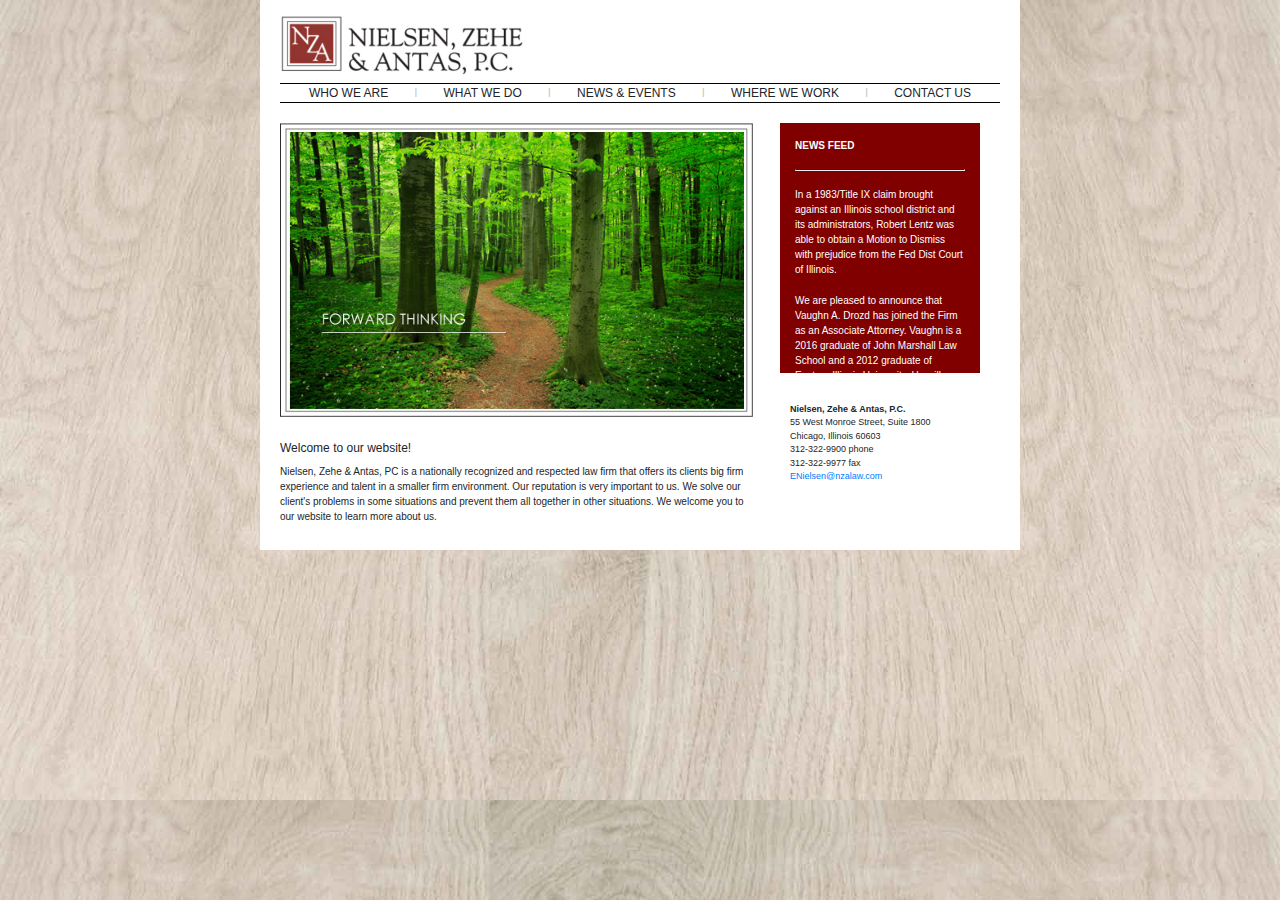
<file: index.html>
<!doctype html>
<html lang="en">
    <head>
        <title></title>
        <!-- Required meta tags -->
        <meta charset="utf-8">
        <meta name="viewport" content="width=device-width, initial-scale=1, shrink-to-fit=no">

        <!-- Bootstrap CSS -->
        <link rel="stylesheet" href="https://stackpath.bootstrapcdn.com/bootstrap/4.3.1/css/bootstrap.min.css" integrity="sha384-ggOyR0iXCbMQv3Xipma34MD+dH/1fQ784/j6cY/iJTQUOhcWr7x9JvoRxT2MZw1T" crossorigin="anonymous">
        <link rel="stylesheet" href="./static/css/main.css">
    </head>
<body>
    <div id=main>
        <div class="container">
            <div class="row justify-content-md-center">
                <div class="col-md-8">
                    <div class="col top-column">
                        <section>
                            <img id="top-left-logo" src="./static/img/nza_logo.png" alt="Nielsen, Zehe & Antas, P.C.">
                        </section>
                    </div>
                    <div class="container menu-bar-container">
                        <div class="box menu-bar">
                            <div class="first-last-menu-divider">l</div>
                            <div>WHO WE ARE</div>
                            <div class="middle-menu-divider">l</div>
                            <div>WHAT WE DO</div>
                            <div class="middle-menu-divider">l</div>
                            <div>NEWS & EVENTS</div>
                            <div class="middle-menu-divider">l</div>
                            <div>WHERE WE WORK</div>
                            <div class="middle-menu-divider">l</div>
                            <div>CONTACT US</div>
                            <div class="first-last-menu-divider">l</div>
                        </div>
                    </div>
                    <div class="container space-under-menu">
                    </div>
                    <div class="container main-container">
                        <div class="row">
                            <div class="col-8">
                                <div class="row">
                                    <section class="left-middle-section">
                                        <img src="./static/img/nza_slideshow.jpg" class="left-middle-image">
                                    </section>
                                </div>
                                <div class="row">
                                    <section>
                                        <br/>
                                    </section>
                                </div>
                                <div class="row">
                                    <section>
                                        <h6 class="welcome-header">Welcome to our website!</h5>
                                    </section>
                                </div>
                                <div class="row">
                                    <section>
                                        <p class="body-text">Nielsen, Zehe & Antas, PC is a nationally recognized and respected law firm that offers 
                                            its clients big firm experience and talent in a smaller firm environment. Our reputation 
                                            is very important to us. We solve our client's problems in some situations and prevent 
                                            them all together in other situations. We welcome you to our website to learn more about us.</p>
                                    </section>
                                </div>
                            </div>
                            <div class="col-4">
                                <div class="row">
                                    <section id="right-scroll-box">
                                        <p><strong>NEWS FEED</strong></p>
                                        <hr>
                                        <p>In a 1983/Title IX claim brought against an Illinois school district and its administrators, Robert Lentz was able to
                                        obtain a Motion to Dismiss with prejudice from the Fed Dist Court of Illinois.</p>
                                        <p>We are pleased to announce that Vaughn A. Drozd has joined the Firm as an Associate Attorney. Vaughn is a 2016 graduate
                                        of John Marshall Law School and a 2012 graduate of Eastern Illinois University. He will concentrate his practice with
                                        our subrogation group.</p>
                                        
                                        <p>Patrick Hess and Matthew Cohen settle automatic sprinkler system failure claim
                                        Patrick Hess and Matthew Cohen recently settled a case involving the failure of an automatic sprinkler system to respond
                                        to a devastating fire at a Michigan recycling facility. Our client insured that publically-owned facility and paid more
                                        than $7,600,000 for the fire damages. On behalf of our client, Mr. Hess and Mr. Cohen filed suit against two fire
                                        protection contractors alleging that they had negligently inspected and serviced the sprinkler system before the fire.
                                        Mr. Hess and Mr. Cohen took more than 50 depositions in the case including seven defense experts. After extensive
                                        discovery, they obtained a settlement for our client. The terms of that settlement are confidential by agreement with
                                        the defendants.</p>
                                    </section>
                                </div>
                                <div class="row">
                                    <section id="contact">
                                        <p><strong>Nielsen, Zehe & Antas, P.C.</strong><br>
                                        55 West Monroe Street, Suite 1800<br>
                                        Chicago, Illinois 60603<br>
                                        312-322-9900 phone<br>
                                        312-322-9977 fax<br>
                                        <a href="mailto:ENielsen@nzalaw.com">ENielsen@nzalaw.com</a>
                                        </p>
                                    </section>
                                </div>
                            </div>
                        </div>
                    </div>
                </div>
            </div>
        </div>
    </div>
    <footer>

    </footer>
    <!-- Optional JavaScript -->
    <!-- jQuery first, then Popper.js, then Bootstrap JS -->
    <script src="https://code.jquery.com/jquery-3.3.1.slim.min.js" integrity="sha384-q8i/X+965DzO0rT7abK41JStQIAqVgRVzpbzo5smXKp4YfRvH+8abtTE1Pi6jizo" crossorigin="anonymous"></script>
    <script src="https://cdnjs.cloudflare.com/ajax/libs/popper.js/1.14.7/umd/popper.min.js" integrity="sha384-UO2eT0CpHqdSJQ6hJty5KVphtPhzWj9WO1clHTMGa3JDZwrnQq4sF86dIHNDz0W1" crossorigin="anonymous"></script>
    <script src="https://stackpath.bootstrapcdn.com/bootstrap/4.3.1/js/bootstrap.min.js" integrity="sha384-JjSmVgyd0p3pXB1rRibZUAYoIIy6OrQ6VrjIEaFf/nJGzIxFDsf4x0xIM+B07jRM" crossorigin="anonymous"></script>
</body>
</html>
</file>
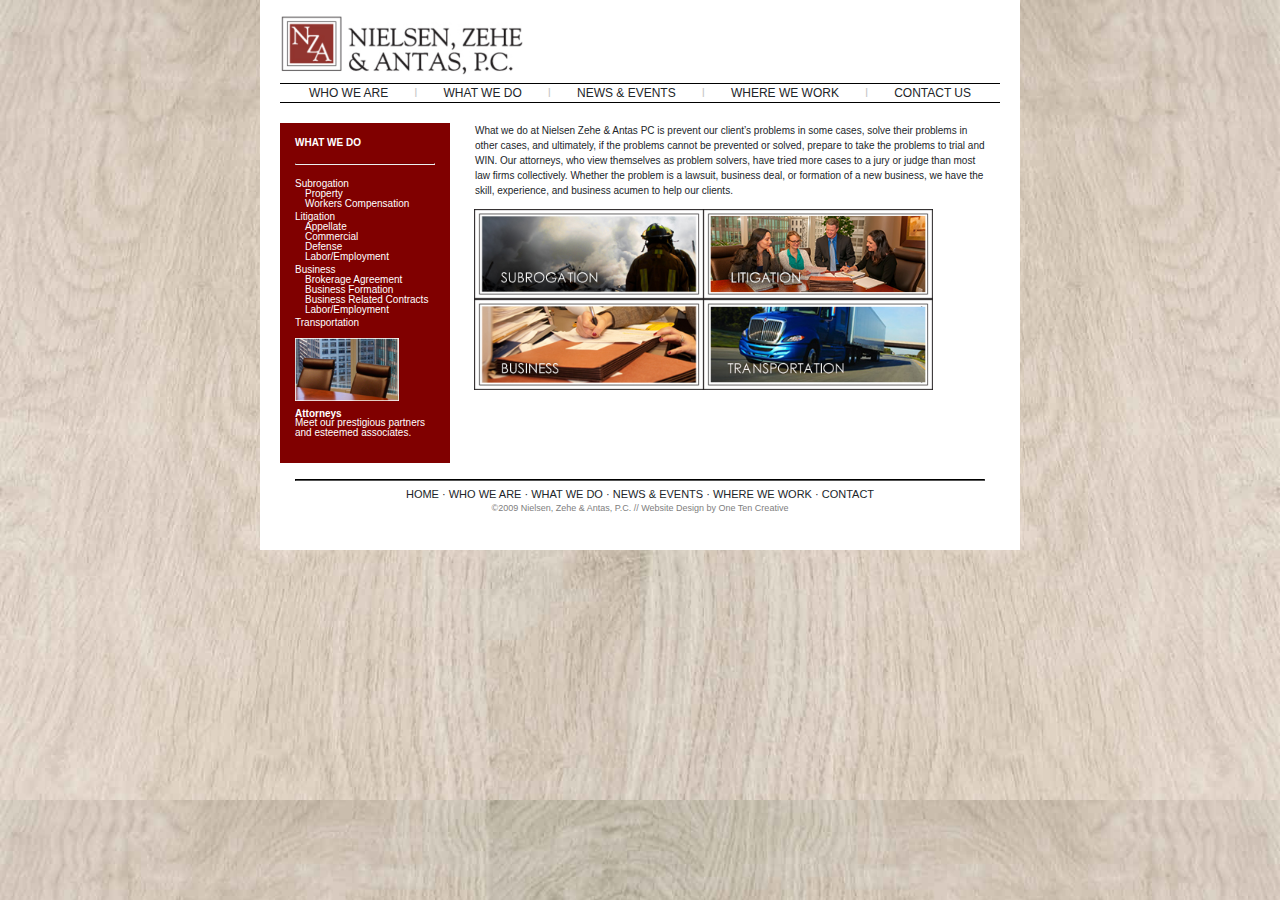
<file: what.html>
<!doctype html>
<html lang="en">

<head>
    <title></title>
    <!-- Required meta tags -->
    <meta charset="utf-8">
    <meta name="viewport" content="width=device-width, initial-scale=1, shrink-to-fit=no">

    <!-- Bootstrap CSS -->
    <link rel="stylesheet" href="https://stackpath.bootstrapcdn.com/bootstrap/4.3.1/css/bootstrap.min.css"
        integrity="sha384-ggOyR0iXCbMQv3Xipma34MD+dH/1fQ784/j6cY/iJTQUOhcWr7x9JvoRxT2MZw1T" crossorigin="anonymous">
    <link rel="stylesheet" href="./static/css/main.css">
</head>

<body>
    <div id=main>
        <div class="container">
            <div class="row justify-content-md-center">
                <div class="col-md-8">
                    <div class="col top-column">
                        <section>
                            <img id="top-left-logo" src="./static/img/nza_logo.png" alt="Nielsen, Zehe & Antas, P.C.">
                        </section>
                    </div>
                    <div class="container menu-bar-container">
                        <div class="box menu-bar">
                            <div class="first-last-menu-divider">l</div>
                            <div>WHO WE ARE</div>
                            <div class="middle-menu-divider">l</div>
                            <div>WHAT WE DO</div>
                            <div class="middle-menu-divider">l</div>
                            <div>NEWS & EVENTS</div>
                            <div class="middle-menu-divider">l</div>
                            <div>WHERE WE WORK</div>
                            <div class="middle-menu-divider">l</div>
                            <div>CONTACT US</div>
                            <div class="first-last-menu-divider">l</div>
                        </div>
                    </div>
                    <div class="container space-under-menu">
                    </div>
                    <div class="container main-container">
                        <div class="row">
                            <div class="col col-md-3">
                                <div class="row">
                                    <section id="what-left-box">
                                        <p><strong>WHAT WE DO</strong></p>
                                        <hr>
                                        <p class="what-left-main-text">Subrogation</p>
                                        <p class="what-left-sub-text">Property</p>
                                        <p class="what-left-sub-text">Workers Compensation</p>
                                        <p class="what-left-main-text">Litigation<br>
                                        <p class="what-left-sub-text">Appellate
                                        <p class="what-left-sub-text">Commercial
                                        <p class="what-left-sub-text">Defense
                                        <p class="what-left-sub-text">Labor/Employment</p>
                                        <p class="what-left-main-text">Business<br>
                                        <p class="what-left-sub-text">Brokerage Agreement<br>
                                        <p class="what-left-sub-text">Business Formation<br>
                                        <p class="what-left-sub-text">Business Related Contracts<br>
                                        <p class="what-left-sub-text">Labor/Employment</p>
                                        <p class="what-left-main-text">Transportation</p>
                                        <img class="nav-link" src="./static/img/content-navlink-attorneys.jpg">
                                        <p><strong>Attorneys</strong><br>
                                            Meet our prestigious partners and esteemed associates.</p>
                                    </section>
                                </div>
                            </div>
                            <div class="col col-md-9>
                                <div class=" container">
                                <div class="row">
                                    <div class="col">
                                        <p class="body-text-what">What we do at Nielsen Zehe & Antas PC is prevent our client’s problems in some cases, solve their problems in other
                                        cases, and ultimately, if the problems cannot be prevented or solved, prepare to take the problems to trial and WIN. Our
                                        attorneys, who view themselves as problem solvers, have tried more cases to a jury or judge than most law firms
                                        collectively. Whether the problem is a lawsuit, business deal, or formation of a new business, we have the skill,
                                        experience, and business acumen to help our clients.
                                        </p>
                                    </div>
                                    <div class="w-100"></div>
                                    <div class="col-md-auto who-sub-col-left"><img class="who-sub-image"
                                            src="./static/img/sub-02-subrogation.jpg"></div>
                                    <div class="col-md-auto who-sub-col-right"><img class="who-sub-image"
                                            src="./static/img/sub-02-litigation.jpg"></div>
                                    <div class="w-100"></div>
                                    <div class="col-md-auto who-sub-col-left"><img class="who-sub-image"
                                            src="./static/img/sub-02-business.jpg"></div>
                                    <div class="col-md-auto who-sub-col-right"><img class="who-sub-image"
                                            src="./static/img/sub-02-warehouse.jpg"></div>
                                </div>
                            </div>
                        </div>
                    </div>
                    <div class="col footer">
                        <section>
                            <hr class="who-hr">
                            <P class="footer-text">HOME · WHO WE ARE · WHAT WE DO · NEWS & EVENTS · WHERE WE WORK ·
                                CONTACT</p>
                            <P class="copyright-text">©2009 Nielsen, Zehe & Antas, P.C. // Website Design by One Ten
                                Creative</P>
                        </section>
                    </div>
                </div>
            </div>
        </div>
    </div>
    </div>
    <!-- Optional JavaScript -->
    <!-- jQuery first, then Popper.js, then Bootstrap JS -->
    <script src="https://code.jquery.com/jquery-3.3.1.slim.min.js"
        integrity="sha384-q8i/X+965DzO0rT7abK41JStQIAqVgRVzpbzo5smXKp4YfRvH+8abtTE1Pi6jizo"
        crossorigin="anonymous"></script>
    <script src="https://cdnjs.cloudflare.com/ajax/libs/popper.js/1.14.7/umd/popper.min.js"
        integrity="sha384-UO2eT0CpHqdSJQ6hJty5KVphtPhzWj9WO1clHTMGa3JDZwrnQq4sF86dIHNDz0W1"
        crossorigin="anonymous"></script>
    <script src="https://stackpath.bootstrapcdn.com/bootstrap/4.3.1/js/bootstrap.min.js"
        integrity="sha384-JjSmVgyd0p3pXB1rRibZUAYoIIy6OrQ6VrjIEaFf/nJGzIxFDsf4x0xIM+B07jRM"
        crossorigin="anonymous"></script>
</body>

</html>
</file>
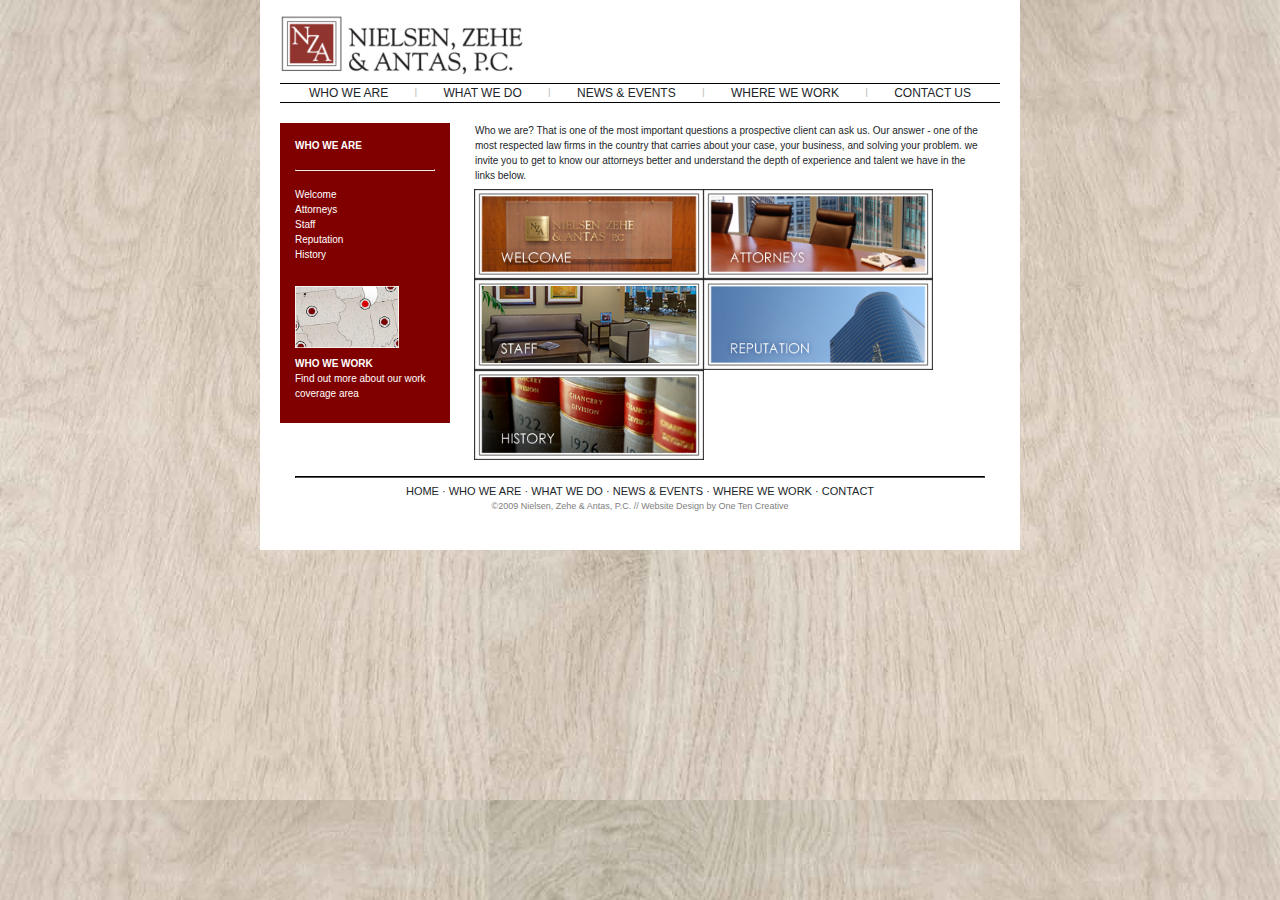
<file: who.html>
<!doctype html>
<html lang="en">

<head>
    <title></title>
    <!-- Required meta tags -->
    <meta charset="utf-8">
    <meta name="viewport" content="width=device-width, initial-scale=1, shrink-to-fit=no">

    <!-- Bootstrap CSS -->
    <link rel="stylesheet" href="https://stackpath.bootstrapcdn.com/bootstrap/4.3.1/css/bootstrap.min.css"
        integrity="sha384-ggOyR0iXCbMQv3Xipma34MD+dH/1fQ784/j6cY/iJTQUOhcWr7x9JvoRxT2MZw1T" crossorigin="anonymous">
    <link rel="stylesheet" href="./static/css/main.css">
</head>

<body>
    <div id=main>
        <div class="container">
            <div class="row justify-content-md-center">
                <div class="col-md-8">
                    <div class="col top-column">
                        <section>
                            <img id="top-left-logo" src="./static/img/nza_logo.png" alt="Nielsen, Zehe & Antas, P.C.">
                        </section>
                    </div>
                    <div class="container menu-bar-container">
                        <div class="box menu-bar">
                            <div class="first-last-menu-divider">l</div>
                            <div>WHO WE ARE</div>
                            <div class="middle-menu-divider">l</div>
                            <div>WHAT WE DO</div>
                            <div class="middle-menu-divider">l</div>
                            <div>NEWS & EVENTS</div>
                            <div class="middle-menu-divider">l</div>
                            <div>WHERE WE WORK</div>
                            <div class="middle-menu-divider">l</div>
                            <div>CONTACT US</div>
                            <div class="first-last-menu-divider">l</div>
                        </div>
                    </div>
                    <div class="container space-under-menu">
                    </div>
                    <div class="container main-container">
                        <div class="row">
                            <div class="col col-md-3">
                                <div class="row">
                                    <section id="who-left-box">
                                        <p><strong>WHO WE ARE</strong></p>
                                        <hr>
                                        <p>Welcome<br>
                                        Attorneys<br>
                                        Staff<br>
                                        Reputation<br>
                                        History</p>
                                        <img class="nav-link" src="./static/img/content-navlink-where.jpg"> 
                                        <p><strong>WHO WE WORK</strong><br>
                                        Find out more about our work coverage area</p>
    
                                    </section>
                                </div>
                            </div>
                            <div class="col col-md-9>
                                <div class="container">
                                    <div class="row">
                                        <div class="col"><p class="body-text">Who we are? That is one of the most important questions a
                                            prospective client can ask us. Our answer - one of the most respected law
                                            firms in the country that carries about your case, your business, and solving
                                            your problem. we invite you to get to know our attorneys better and understand
                                            the depth of experience and talent we have in the links below.
                                        </p></div>
                                        <div class="w-100"></div>
                                        <div class="col-md-auto who-sub-col-left"><img class="who-sub-image" src="./static/img/sub-01-welcome.jpg"></div>
                                        <div class="col-md-auto who-sub-col-right"><img class="who-sub-image" src="./static/img/sub-01-attorneys.jpg"></div>
                                        <div class="w-100"></div>
                                        <div class="col-md-auto who-sub-col-left"><img class="who-sub-image" src="./static/img/sub-01-staff.jpg"></div>
                                        <div class="col-md-auto who-sub-col-right"><img class="who-sub-image" src="./static/img/sub-01-reputation.jpg"></div>
                                        <div class="w-100"></div>
                                        <div class="col-md-auto who-sub-col-left"><img class="who-sub-image" src="./static/img/sub-01-history.jpg"></div>
                                        <div class="col-md-auto who-sub-col-right"></div>
                                        <div class="w-100"></div>
                                    </div>
                                </div>
                            </div>
                        </div>
                        <div class="col footer">
                            <section>
                                <hr class="who-hr">
                                <P class="footer-text">HOME · WHO WE ARE · WHAT WE DO · NEWS & EVENTS · WHERE WE WORK · CONTACT</p>
                                <P class="copyright-text">©2009 Nielsen, Zehe & Antas, P.C. // Website Design by One Ten Creative</P>
                            </section>
                        </div>
                    </div>
                </div>
            </div>
        </div>
    </div>
    <!-- Optional JavaScript -->
    <!-- jQuery first, then Popper.js, then Bootstrap JS -->
    <script src="https://code.jquery.com/jquery-3.3.1.slim.min.js"
        integrity="sha384-q8i/X+965DzO0rT7abK41JStQIAqVgRVzpbzo5smXKp4YfRvH+8abtTE1Pi6jizo"
        crossorigin="anonymous"></script>
    <script src="https://cdnjs.cloudflare.com/ajax/libs/popper.js/1.14.7/umd/popper.min.js"
        integrity="sha384-UO2eT0CpHqdSJQ6hJty5KVphtPhzWj9WO1clHTMGa3JDZwrnQq4sF86dIHNDz0W1"
        crossorigin="anonymous"></script>
    <script src="https://stackpath.bootstrapcdn.com/bootstrap/4.3.1/js/bootstrap.min.js"
        integrity="sha384-JjSmVgyd0p3pXB1rRibZUAYoIIy6OrQ6VrjIEaFf/nJGzIxFDsf4x0xIM+B07jRM"
        crossorigin="anonymous"></script>
</body>

</html>
</file>
<file: static/css/main.css>
.col-md-8 {
    height: 550px;
    padding-left:20px;
    padding-right:20px;
    background-color: white;
}
#top-left-logo {
    width: 250px;
    margin-top:15px;
}
.top-column {
    padding-left: 0px;
}
.box {
    display: flex;
    align-items: flex-start;
    justify-content: space-between;
}
.menu-bar {
    font-size: 12px;
    text-align: center;
    vertical-align: baseline;
}
.first-last-menu-divider {
    color: white;
}
.middle-menu-divider {
    color: rgb(199, 199, 199);
}
.menu-bar-container {
    padding-left: 0px;
    padding-right: 0px;
    border-top: 1px solid black;
    border-bottom: 1px solid black;
}
.space-under-menu {
    padding: 10px;
}
.left-middle-section {
    padding-left: 0px;
    padding-right: 50px;
}
.left-middle-image {
    width: 110%;
}
#contact {
    padding: 30px;
    height: 150px;
    font-size: 9px;
}
.welcome-header {
    height: 15px;
    font-size: 12px;
    font-weight: 900px;
}
.body-text {
    height:50px;
    font-size: 10px;
}
#right-scroll-box {
    margin-left: 20px;
    margin-right: 20px;
    padding: 15px;
    height: 250px;
    overflow: auto;
    background-color:#800000;
    font-size: 10px;
    color: white;
}
#who-left-box {
    width: 170px;
    padding: 15px;
    height: 300px;
    background-color:#800000;
    font-size: 10px;
    color: white;
}
hr {
    border-style: inset;
    border-width: 1px;  
}
.who-hr {
    margin-bottom: 5px;
    border-style: inset;
    border-width: 1px;  
    border-color: black;
}
body {
    background-image: url("../img/nza_background.jpg");
    background-size:cover;
}
.who-left-col {
width
}
.who-right-col {

}
.who-sub-image {
    width: 230px;
}
.who-sub-col-left {
    padding-left: 14px;
    width: 229px;
}
.who-sub-col-right {
    padding-left: 14px;
}
.nav-link {
    text-align: left;
    padding-left: 0px;
    width: 120px;
}
.footer-text {
    text-align: center;
    font-size: 11px;
    margin-bottom: 0px;
}
.copyright-text {
    text-align: center;
    font-size: 9px;
    color: grey;
}
#what-left-box {
    width: 170px;
    padding: 15px;
    height: 340px;
    background-color:#800000;
    font-size: 10px;
    color: white;
    line-height: 95%;
}
.what-left-main-text {
    line-height: 50%;
    margin-top: 8px;
    margin-bottom: 5px;
}
.what-left-sub-text {
    text-indent: 10px;
    line-height: 50%;
    margin-bottom: 5px;
}
.body-text-what {
    height:70px;
    font-size: 10px;
    padding-left: 0px;
}
.col, .row, .col-md-8 {
    border-width: 1px;
    border-color: red;
}
</file>
